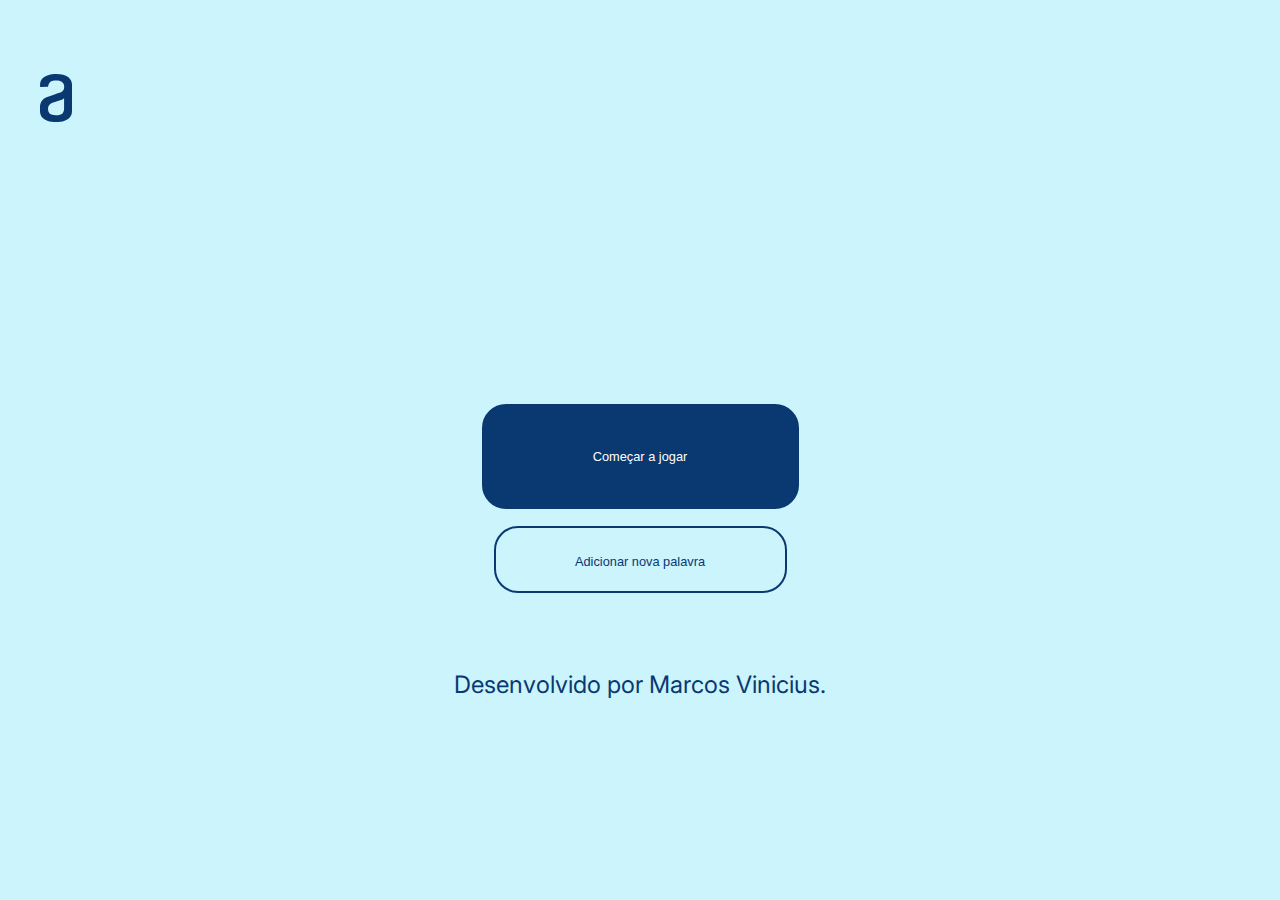
<file: index.html>
<!DOCTYPE html>
<html lang="pt-br">
<head>
  <meta charset="UTF-8">
  <meta http-equiv="X-UA-Compatible" content="IE=edge">
  <meta name="viewport" content="width=device-width, initial-scale=1.0">
  <title>Jogo da Joca</title>
  <link rel="stylesheet" href="./assets/css/resert.css">
  <link rel="stylesheet" href="./assets/css/style.css">
  <link rel="stylesheet" href="./assets/css/tela-inicial.css">
  <link rel="stylesheet" href="./assets/css/tela-jogo.css">
  <link rel="stylesheet" href="./assets/css/components/botao.css">
  <link rel="stylesheet" href="./assets/css/tela-adiciona-palavra.css">
  <link rel="shortcut icon" href="./assets/img/logotipo.svg" type="image/x-icon">
</head>
<body>
  <header class="cabecalho">
    <img src="./assets/img/logotipo.svg" alt="logotipo da alura" onclick="telaInicial()" class="logotipo-alura">
  </header>
  <main class="container">
    <section class="tela-inicial">
      <nav class="menu-opcao">
        <button class="opcao-jogar button button-azul" onclick="jogar()">
          Começar a jogar
        </button>
  
        <button class="opcao-adicionar-palavra button button-transparente" onclick="adicionarPalavra()">
          Adicionar nova palavra
        </button>
      </nav>
    </section>

    <section class="tela-game">
      <canvas id="forca" height="600px" width="1200px"></canvas>
      <div class="entrada-texto-celular">
        <label for="forca-entrada-texto" id="forca-entrada-texto-label">Exibir teclado<br><input type="text" id="forca-entrada-texto">
        </label>
      </div>
      <nav class="menu-opcao">
        <button class="opcao-novo-jogo button button-azul" onclick="novoJogo()">
          Novo jogo
        </button>
        <button class="opcao-desisti button button-transparente" onclick="desistir()">
          Desistir
        </button>
      </nav>
    </section>
    <section class="tela-adiciona-nova-palavra">
      <textarea name="entrada-nova-palavra" class="entrada-nova-palavra" cols="30" rows="10" placeholder="Digite uma palavra ou frase"></textarea>
      <div class="grupo-form">
        <img src="./assets/img/!.svg" alt="exclamacao">
        Máx. de 8 letras
      </div>
      <nav class="menu-opcao">
        <button class="opcao-salvar-e-comecar button button-azul" onclick="salvarPalavraComecar()">
          Salvar e começar
        </button>
        <button class="opcao-cancelar button button-transparente" onclick="desistir()">
          Cancelar
        </button>
      </nav>
    </section>
  </main>
  <footer>
    Desenvolvido por Marcos Vinicius.
  </footer>
  <script type="text/javascript" src="./assets/js/forca.js"></script>
  <script type="text/javascript" src="./assets/js/controle-tela.js"></script>
</body>
</html>
</file>
<file: assets/css/resert.css>
/* Resert */
html, body, div, span, applet, object, iframe,
h1, h2, h3, h4, h5, h6, p, blockquote, pre,
a, abbr, acronym, address, big, cite, code,
del, dfn, em, img, ins, kbd, q, s, samp,
small, strike, strong, sub, sup, tt, var,
b, u, i, center,
dl, dt, dd, ol, ul, li,
fieldset, form, label, legend,
table, caption, tbody, tfoot, thead, tr, th, td,
article, aside, canvas, details, embed, 
figure, figcaption, footer, header, hgroup, 
menu, nav, output, ruby, section, summary,
time, mark, audio, video {
	margin: 0;
	padding: 0;
	border: 0;
	font-size: 100%;
	font: inherit;
	vertical-align: baseline;
}
/* HTML5 display-role reset for older browsers */
article, aside, details, figcaption, figure, 
footer, header, hgroup, menu, nav, section {
	display: block;
}
body {
	line-height: 1;
}
ol, ul {
	list-style: none;
}
blockquote, q {
	quotes: none;
}
blockquote:before, blockquote:after,
q:before, q:after {
	content: '';
	content: none;
}
table {
	border-collapse: collapse;
	border-spacing: 0;
}
</file>
<file: assets/css/style.css>
@import url('https://fonts.googleapis.com/css2?family=Inter:wght@400;700&display=swap');
@media screen and (min-width: 0){
  body{
    background-color: #cbf4fc;
    font-family: 'Inter', sans-serif;
  }
  .cabecalho .logotipo-alura{
    height: 48px;
    padding-top: 24px;
    padding-left: 16px;
  }

  footer{
    text-align: center;
    margin-top: 80px;
    color: #0A3871;
    font-size: 1.5rem;
  }
}

@media screen and (min-width: 768px){
  .cabecalho .logotipo-alura{
    padding-top: 74px;
    padding-left: 40px;
  }
}

@media screen and (min-width: 1400px){
  .cabecalho .logotipo-alura{
    padding-top: 40px;
    padding-left: 84px;
  }
}
</file>
<file: assets/css/tela-inicial.css>
@import url("./components/botao.css");

@media screen and (min-width: 0){
  .container .tela-inicial{
    margin: 0 29px;  
  }
  .tela-inicial .menu-opcao{
    margin-top: 209px;
    flex-direction: column;
  }
  .opcao-jogar{
    height: 105px;
    width: 317px;
  }
  .opcao-adicionar-palavra{
    height: 67px;
    width: 293px;
  }
  .opcao-jogar{
    margin-bottom: 17px; 
  }
}

@media screen and (min-width: 768px){
  .tela-inicial .menu-opcao{
    margin-top: 280px;
  }
}

@media screen and (min-width: 1400px){
  .opcao-adicionar-palavra{
    background-color: #cbf4fc;
    color:#0A3871;
    height: 105px;
    width: 317px;
  }
  .opcao-jogar, .opcao-adicionar-palavra{
    font-size: 1.25rem;
  }
}
</file>
<file: assets/css/tela-jogo.css>
@import url("./components/botao.css");
@media screen and (min-width: 0){
  .tela-game{
    display: flex;
    flex-direction: column;
    margin: 80px 10% 0 10%;
  }
  #forca{
    max-width: 90%;
    margin: 0 10% 0 10%;
  }
  .tela-game .menu-opcao{
    flex-direction: column;
    max-width: 90%;
    margin: 0 10% 0 10%;
  }
  .opcao-novo-jogo, .opcao-desisti{
    height: normal;
    width: 300px;
  }
  .opcao-novo-jogo{
    margin-bottom: 17px; 
  }
  .entrada-texto-celular{
    text-align: center;
  }
  #forca-entrada-texto{
    background-color: transparent;
    border: none;
    margin-bottom: 10px;
    outline: 0;
  }
}

@media screen and (min-width: 768px){
  .tela-game{
    margin: 0 40px 0 40px;
  }
  .tela-game .menu-opcao{
    flex-direction: row;
    justify-content: space-between;
  }
  .opcao-novo-jogo, .opcao-desisti{
    max-width: 400px;
    width: 45%;
  }
  .opcao-novo-jogo{
    margin-bottom: 0; 
  }
}

@media screen and (min-width: 1400px){
  .entrada-texto-celular{
    display: none;
  }
  .tela-game{
    width: 50%;
    margin: 120px auto 0 auto; 
  }
  .tela-game .menu-opcao{
    justify-content: space-around;
  }
  .opcao-novo-jogo{
    margin-right: 150px;
    
  }
  .cabecalho .logotipo-alura{
    position: absolute;
    top: 24px;
    left: 16px;
  }
}
</file>
<file: assets/css/components/botao.css>
.menu-opcao{
  display: flex;
  align-items: center;
}
.button{
  border-radius: 24px;
  font-size: .8rem;
  font-weight: 400;
  line-height: 19px;
  padding: 24px;
  border: 2px solid #0A3871;
  transition: ease all 0.5s;
}
.button-azul{
  background-color:#0A3871;
  color:white;
}
.button-transparente{
  background-color: #cbf4fc;
  color:#0A3871;
}

.button:hover{
  transform: scale(1.05);
  cursor: pointer;
}
</file>
<file: assets/css/tela-adiciona-palavra.css>
@import url("./components/botao.css");

@media screen and (min-width: 0){
  .tela-adiciona-nova-palavra{
    display: flex;
    flex-direction: column;
    margin: 80px 16px 0 16px;
  }
  .entrada-nova-palavra{
    background: transparent;
    border: none;
    color: #0A3871;
    font-size: normal;
    font-size: 1rem;
    outline: 0;
    resize: none;
    height: 300px;
  }
  .grupo-form{
    color: #495057;
    font-family: 'Inter';
    font-style: normal;
    font-weight: 400;
    font-size: 12px;
    line-height: 150%;
    margin-bottom: 16px;
  }
  .tela-adiciona-nova-palavra .menu-opcao{
    flex-direction: column;
  }
  .opcao-salvar-e-comecar, .opcao-cancelar{
    height: normal;
    width: 343px;
  }
  .opcao-salvar-e-comecar{
    margin-bottom: 17px; 
  }
}

@media screen and (min-width: 768px){
  .tela-adiciona-nova-palavra{
    margin: 80px 40px 0 40px;
  }
  .entrada-nova-palavra{
    height: 350px;
  }
  .tela-adiciona-nova-palavra .menu-opcao{
    flex-direction: row;
    justify-content: space-between;
  }
  .opcao-salvar-e-comecar, .opcao-cancelar{
    max-width: 400px;
    width: 45%;
  }
  .opcao-salvar-e-comecar{
    margin-bottom: 0; 
  }
}

@media screen and (min-width: 1400px){
  .tela-adiciona-nova-palavra{
    margin: 220px 20% 0 20%;
  }
  .entrada-nova-palavra{
    height: 400px;
    width: 1000px;
  }
  .tela-adiciona-nova-palavra .menu-opcao{
    justify-content: flex-start;
  }
  .opcao-salvar-e-comecar{
    margin-right: 180px;
  }
}
</file>
